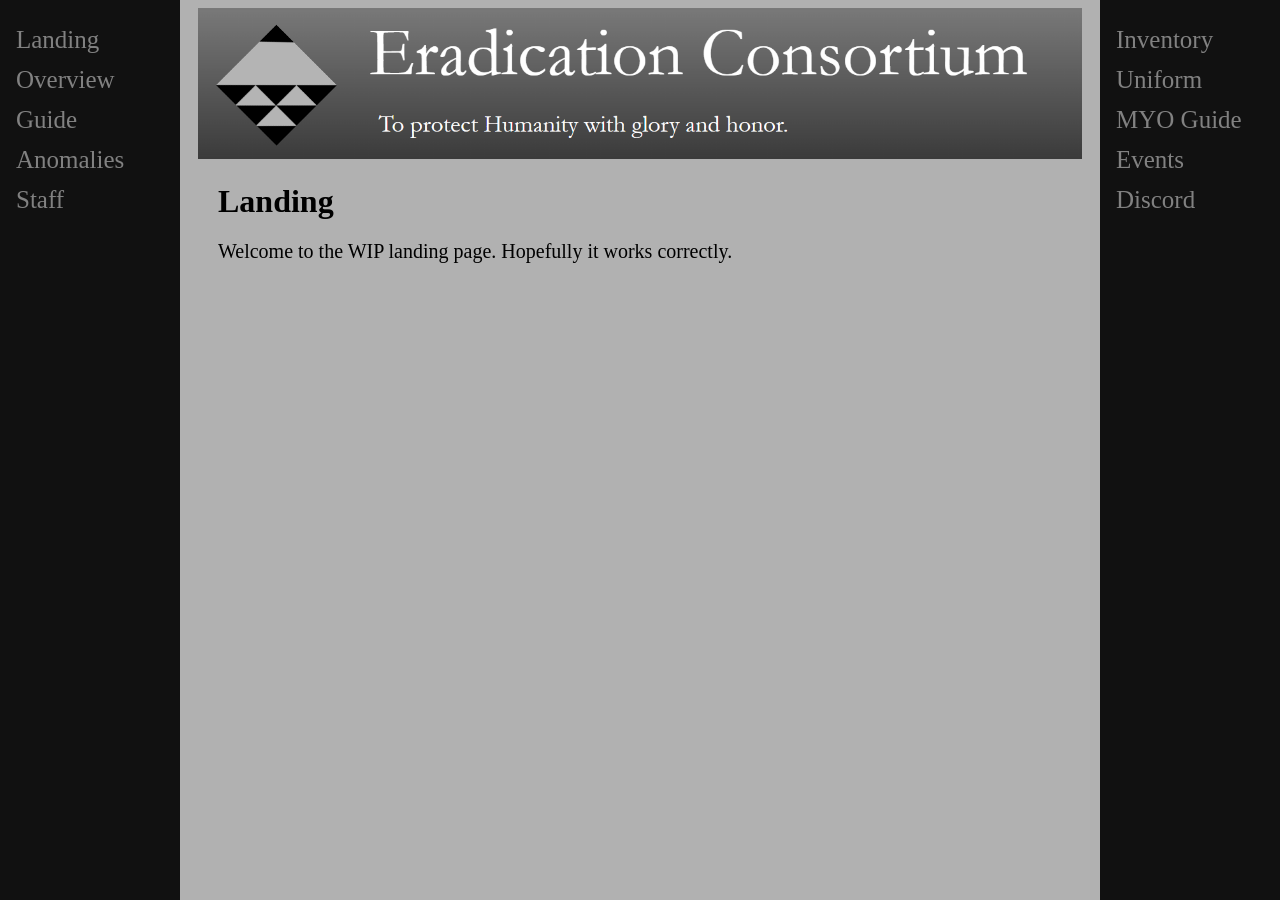
<file: index.html>
<!DOCTYPE html>
<html>
<head>
    <link rel="stylesheet" href="style.css">
    <meta charset="UTF-8">
    <title>Eradication Consortium - Landing</title>
</head>
<body>
    <!-- Side navigation -->
<div class="sidenav">
  <a href="index.html">Landing</a>
  <a href="overview.html">Overview</a>
  <a href="guide.html">Guide</a>
  <a href="anomalies.html">Anomalies</a>
  <a href="staff.html">Staff</a>
</div>
<div class="sidenav2">
  <a href="inventory.html">Inventory</a>
  <a href="uniform.html">Uniform</a>
  <a href="myoguide.html">MYO Guide</a>
  <a href="events.html">Events</a>
  <a href="discord.html">Discord</a>
</div>

<!-- Page content -->
<div class="main">
    <img src="ConsortiumHeader.png" alt="i have no idea what this is" width="1387" height="237">
    <h1 style="font-family: Garamond, serif; margin: 20px;">Landing</h1>
    <p style="font-family: Garamond, serif; margin: 20px; font-size: 20px;">
        Welcome to the WIP landing page. Hopefully it works correctly.
    </p>
</div>
</body>
</html>
</file>
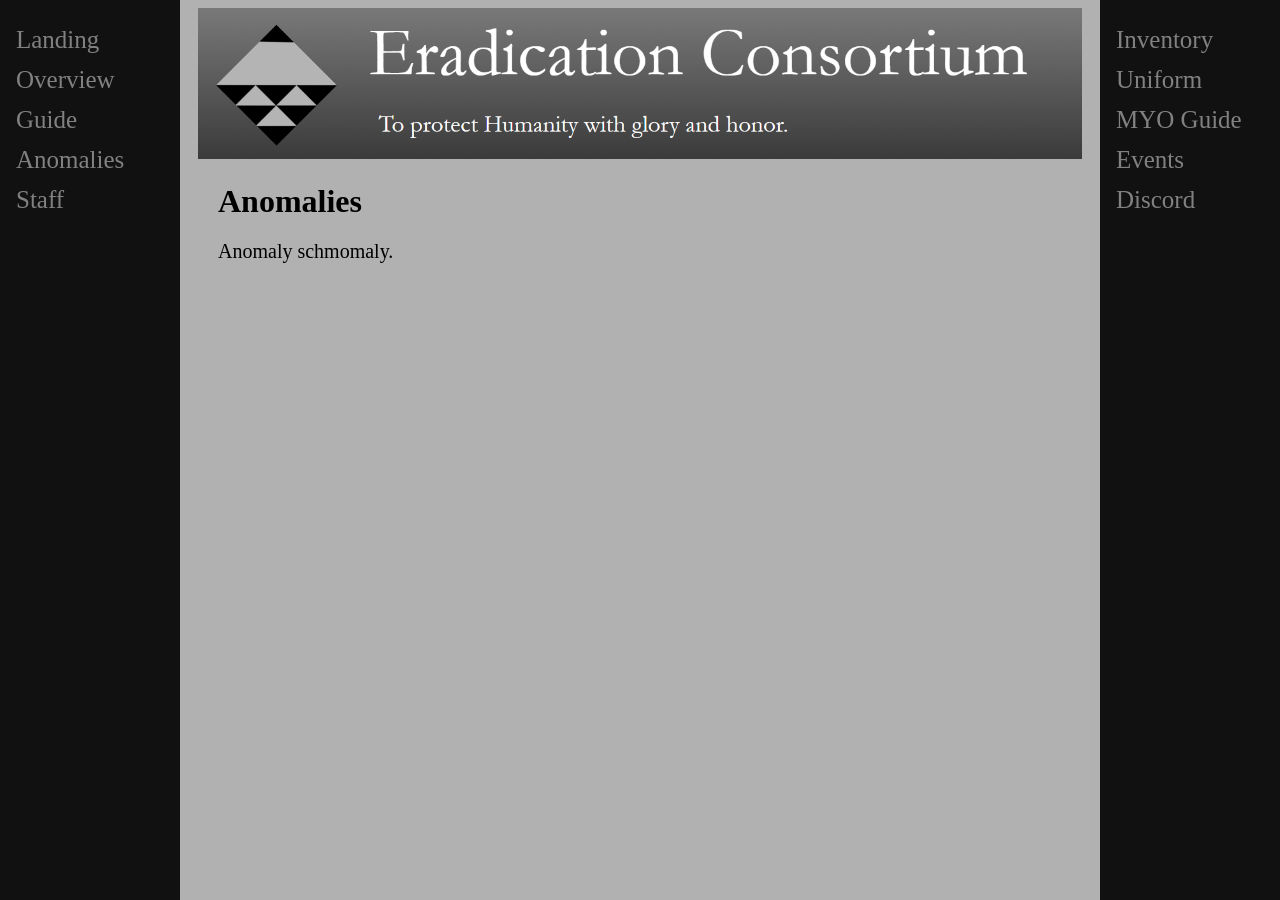
<file: anomalies.html>
<!DOCTYPE html>
<html>
<head>
    <link rel="stylesheet" href="style.css">
    <meta charset="UTF-8">
    <title>Eradication Consortium - Anomalies</title> <!-- Tab Title -->
</head>
<body>
    <!-- Side navigation -->
<div class="sidenav">
  <a href="index.html">Landing</a>
  <a href="overview.html">Overview</a>
  <a href="guide.html">Guide</a>
  <a href="anomalies.html">Anomalies</a>
  <a href="staff.html">Staff</a>
</div>
<div class="sidenav2">
  <a href="inventory.html">Inventory</a>
  <a href="uniform.html">Uniform</a>
  <a href="myoguide.html">MYO Guide</a>
  <a href="events.html">Events</a>
  <a href="discord.html">Discord</a>
</div>

<!-- Page content -->
<div class="main">
    <img src="ConsortiumHeader.png" alt="i have no idea what this is" width="1387" height="237"> <!-- Image Page Header -->
    <h1 style="font-family: Garamond, serif; margin: 20px;">Anomalies</h1> <!-- Paragraph Header -->
    <p style="font-family: Garamond, serif; margin: 20px; font-size: 20px;">
        
Anomaly schmomaly.
    </p>
</div>
</body>
</html>
</file>
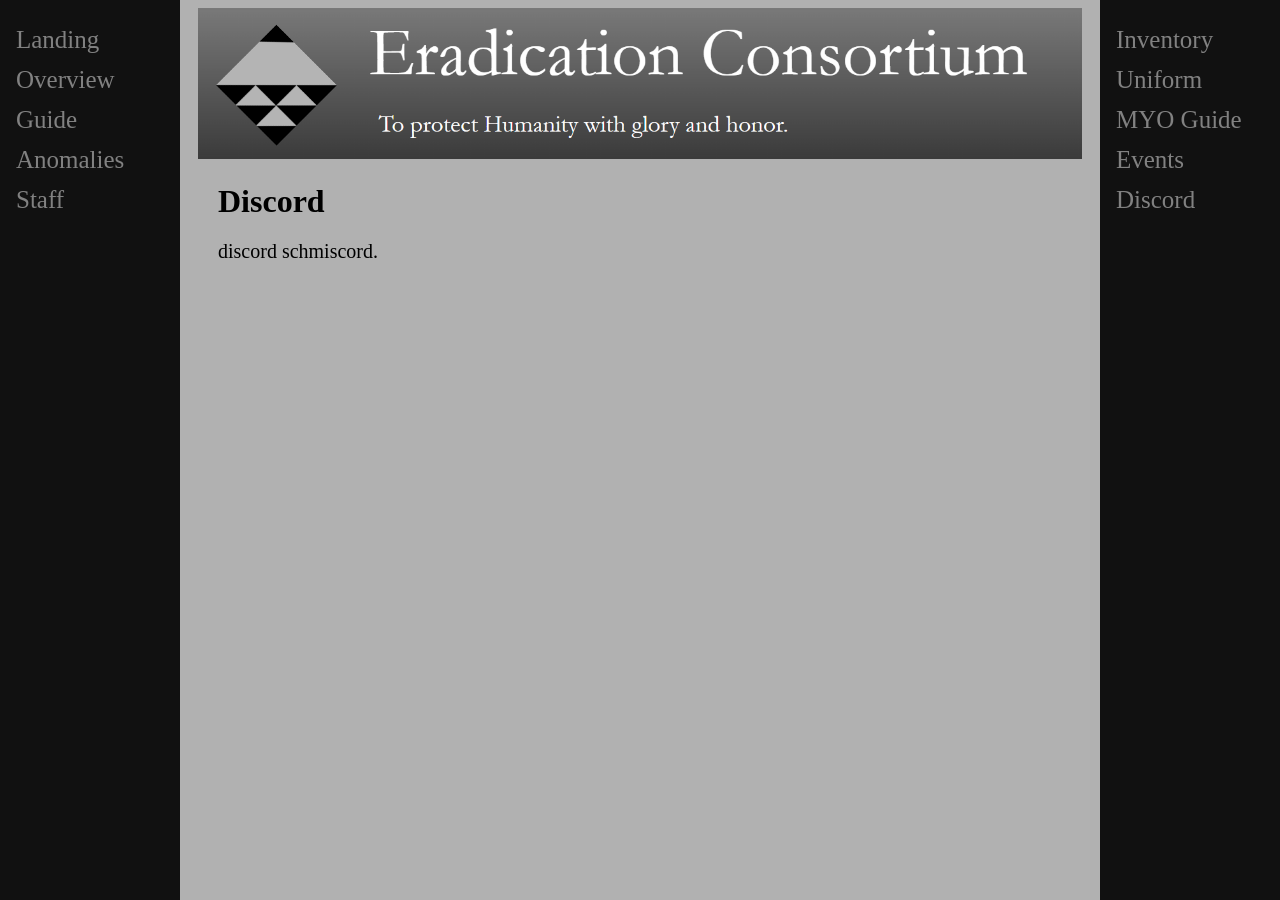
<file: discord.html>
<!DOCTYPE html>
<html>
<head>
    <link rel="stylesheet" href="style.css">
    <meta charset="UTF-8">
    <title>Eradication Consortium - Discord</title> <!-- Tab Title -->
</head>
<body>
    <!-- Side navigation -->
<div class="sidenav">
  <a href="index.html">Landing</a>
  <a href="overview.html">Overview</a>
  <a href="guide.html">Guide</a>
  <a href="anomalies.html">Anomalies</a>
  <a href="staff.html">Staff</a>
</div>
<div class="sidenav2">
  <a href="inventory.html">Inventory</a>
  <a href="uniform.html">Uniform</a>
  <a href="myoguide.html">MYO Guide</a>
  <a href="events.html">Events</a>
  <a href="discord.html">Discord</a>
</div>

<!-- Page content -->
<div class="main">
    <img src="ConsortiumHeader.png" alt="i have no idea what this is" width="1387" height="237"> <!-- Image Page Header -->
    <h1 style="font-family: Garamond, serif; margin: 20px;">Discord</h1> <!-- Paragraph Header -->
    <p style="font-family: Garamond, serif; margin: 20px; font-size: 20px;">
        discord schmiscord.
    </p>
</div>
</body>
</html>
</file>
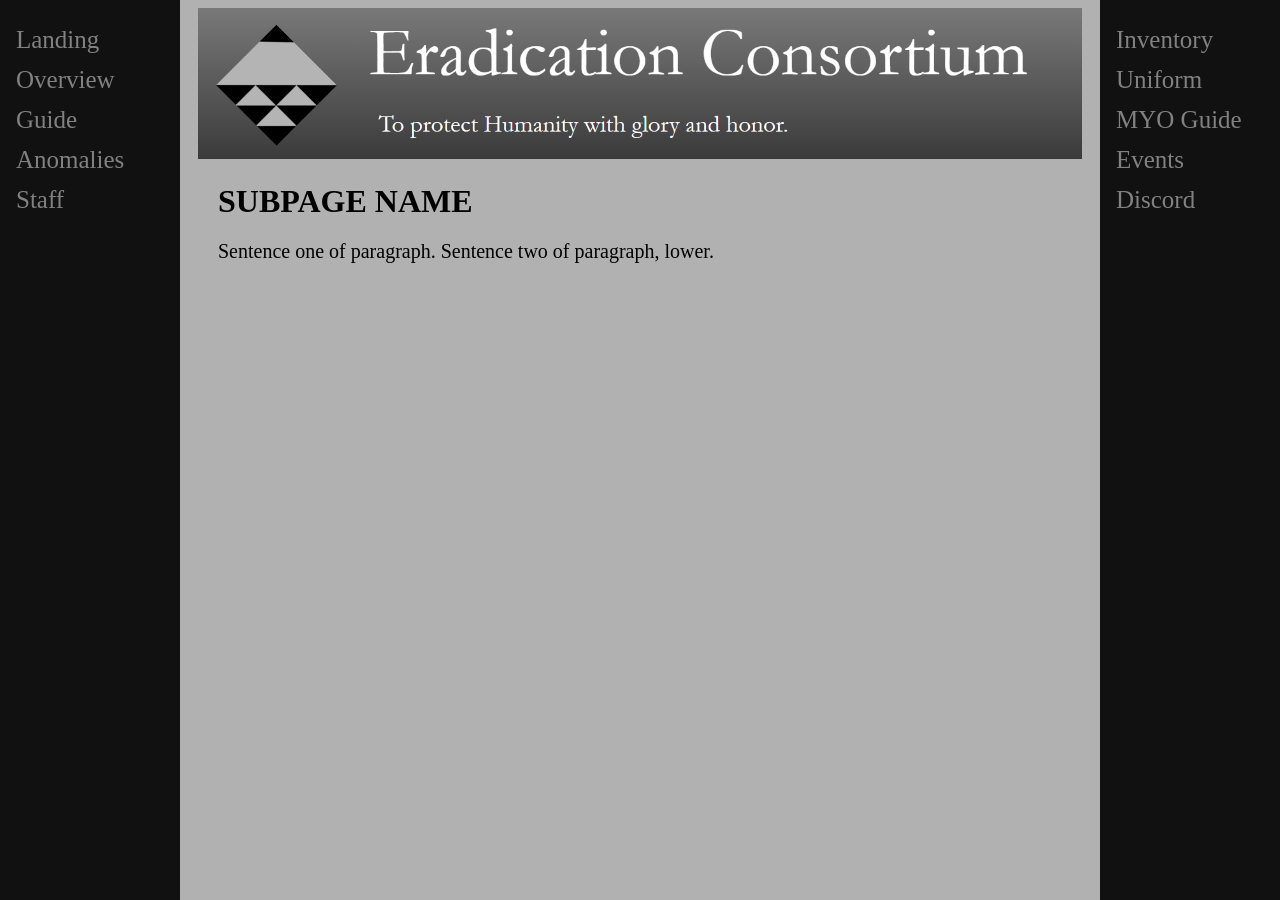
<file: essentials.html>
<!DOCTYPE html>
<html>
<head>
    <link rel="stylesheet" href="style.css">
    <meta charset="UTF-8">
    <title>Eradication Consortium - SUBPAGE NAME</title> <!-- Tab Title -->
</head>
<body>
    <!-- Side navigation -->
<div class="sidenav">
  <a href="index.html">Landing</a>
  <a href="overview.html">Overview</a>
  <a href="guide.html">Guide</a>
  <a href="anomalies.html">Anomalies</a>
  <a href="staff.html">Staff</a>
</div>
<div class="sidenav2">
  <a href="inventory.html">Inventory</a>
  <a href="uniform.html">Uniform</a>
  <a href="myoguide.html">MYO Guide</a>
  <a href="events.html">Events</a>
  <a href="discord.html">Discord</a>
</div>

<!-- Page content -->
<div class="main">
    <img src="ConsortiumHeader.png" alt="i have no idea what this is" width="1387" height="237"> <!-- Image Page Header -->
    <h1 style="font-family: Garamond, serif; margin: 20px;">SUBPAGE NAME</h1> <!-- Paragraph Header -->
    <p style="font-family: Garamond, serif; margin: 20px; font-size: 20px;">
        
Sentence one of paragraph.
Sentence two of paragraph, lower.
    </p>
</div>
</body>
</html>
</file>
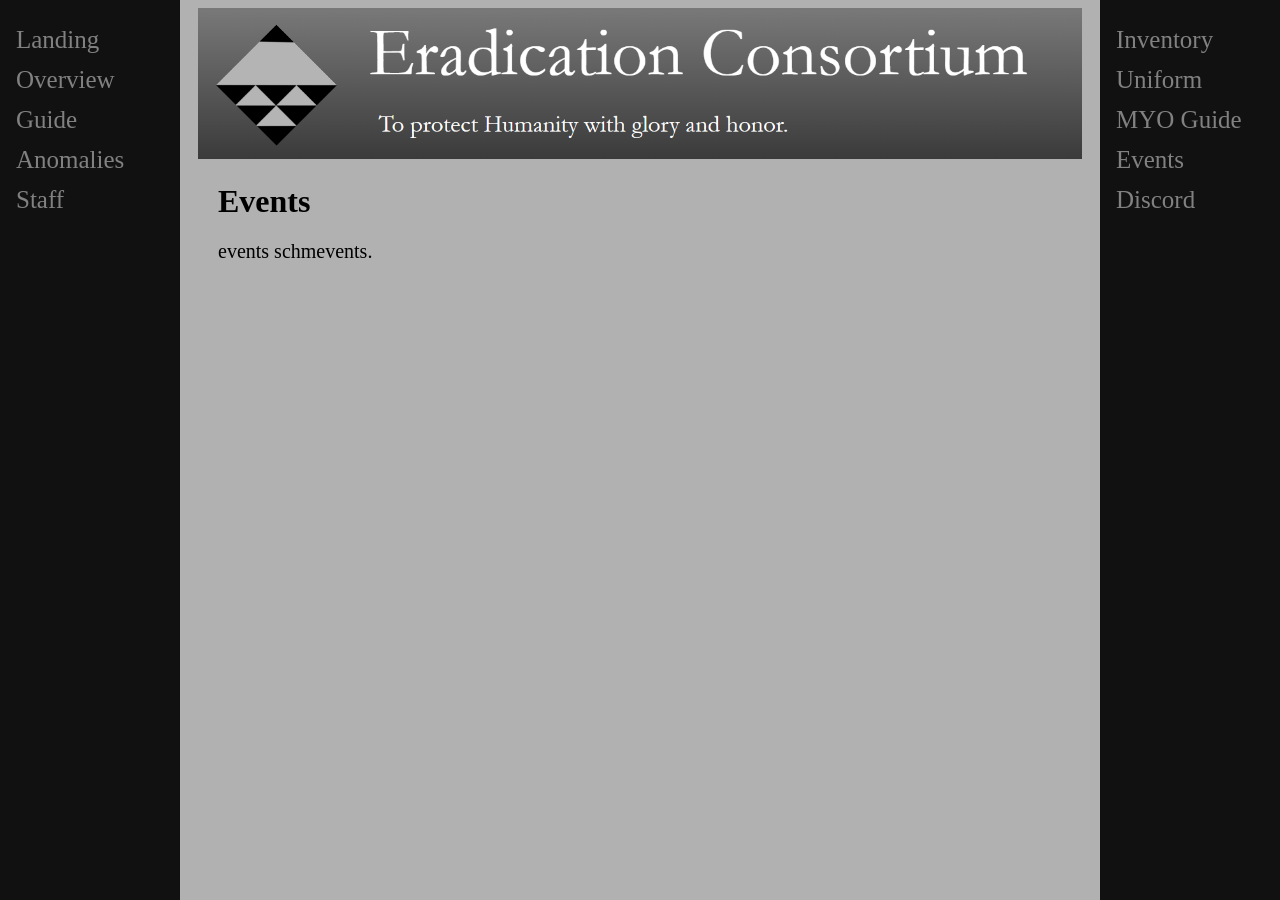
<file: events.html>
<!DOCTYPE html>
<html>
<head>
    <link rel="stylesheet" href="style.css">
    <meta charset="UTF-8">
    <title>Eradication Consortium - Events</title> <!-- Tab Title -->
</head>
<body>
    <!-- Side navigation -->
<div class="sidenav">
  <a href="index.html">Landing</a>
  <a href="overview.html">Overview</a>
  <a href="guide.html">Guide</a>
  <a href="anomalies.html">Anomalies</a>
  <a href="staff.html">Staff</a>
</div>
<div class="sidenav2">
  <a href="inventory.html">Inventory</a>
  <a href="uniform.html">Uniform</a>
  <a href="myoguide.html">MYO Guide</a>
  <a href="events.html">Events</a>
  <a href="discord.html">Discord</a>
</div>

<!-- Page content -->
<div class="main">
    <img src="ConsortiumHeader.png" alt="i have no idea what this is" width="1387" height="237"> <!-- Image Page Header -->
    <h1 style="font-family: Garamond, serif; margin: 20px;">Events</h1> <!-- Paragraph Header -->
    <p style="font-family: Garamond, serif; margin: 20px; font-size: 20px;">
        events schmevents.
    </p>
</div>
</body>
</html>
</file>
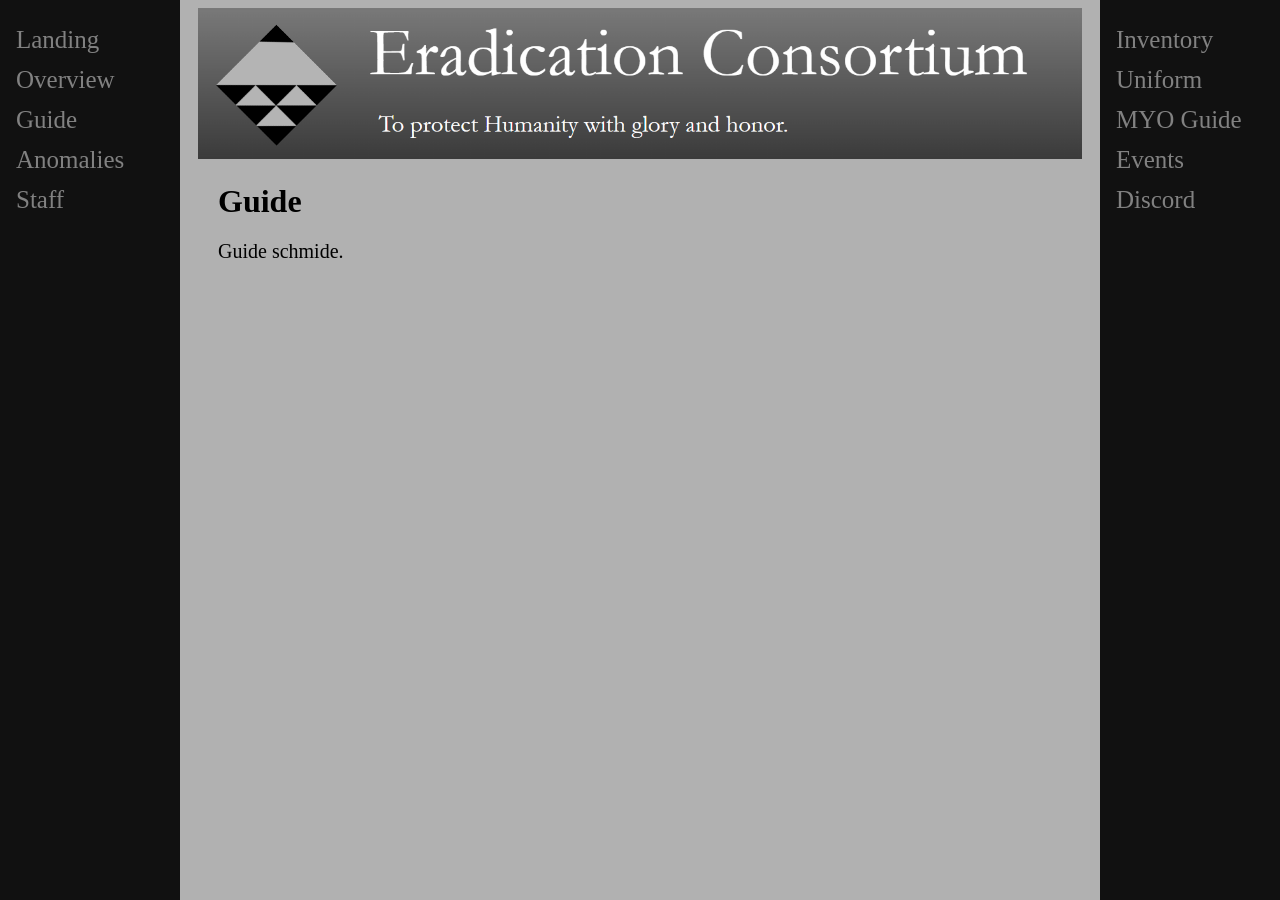
<file: guide.html>
<!DOCTYPE html>
<html>
<head>
    <link rel="stylesheet" href="style.css">
    <meta charset="UTF-8">
    <title>Eradication Consortium - Guide</title>
</head>
<body>
    <!-- Side navigation -->
<div class="sidenav">
  <a href="index.html">Landing</a>
  <a href="overview.html">Overview</a>
  <a href="guide.html">Guide</a>
  <a href="anomalies.html">Anomalies</a>
  <a href="staff.html">Staff</a>
</div>
<div class="sidenav2">
  <a href="inventory.html">Inventory</a>
  <a href="uniform.html">Uniform</a>
  <a href="myoguide.html">MYO Guide</a>
  <a href="events.html">Events</a>
  <a href="discord.html">Discord</a>
</div>

<!-- Page content -->
<div class="main">
    <img src="ConsortiumHeader.png" alt="i have no idea what this is" width="1387" height="237">
    <h1 style="font-family: Garamond, serif; margin: 20px;">Guide</h1>
    <p style="font-family: Garamond, serif; margin: 20px; font-size: 20px;">
        
Guide schmide.
    </p>
</div>
</body>
</html>
</file>
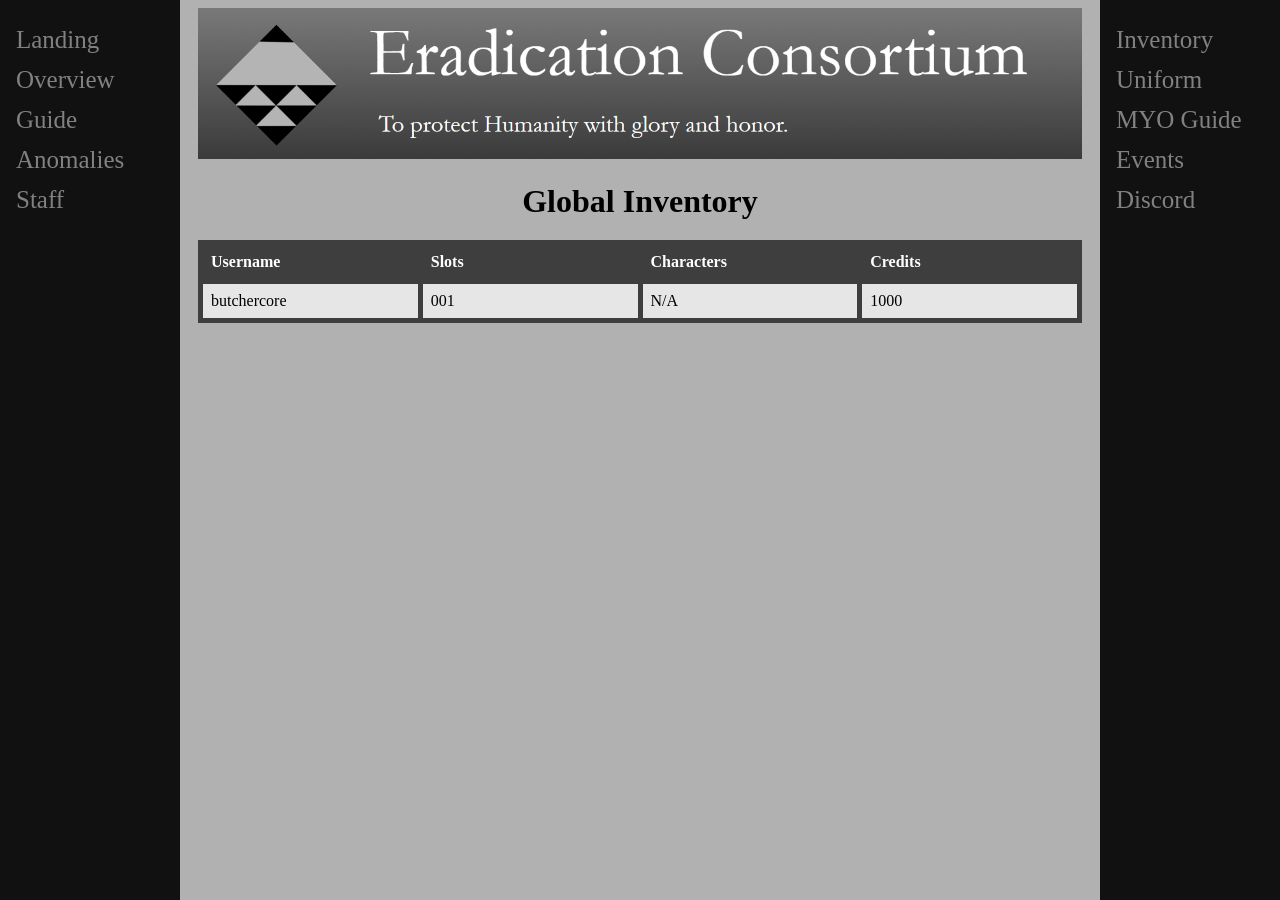
<file: inventory.html>
<!DOCTYPE html>
<html>
<head>
    <link rel="stylesheet" href="style.css">
    <meta charset="UTF-8">
    <title>Eradication Consortium - Inventory</title> <!-- Tab Title -->
    <style>
table {
  border-collapse: collapse;
  width: 100%;
  table-layout: fixed;
}

td, th {
  border: 5px solid rgb(62, 62, 62);
  text-align: left;
  padding: 8px;
}

tr:nth-child(1) {
  background-color: rgb(62, 62, 62);
}
tr:nth-child(n+2) {
  background-color: rgb(230, 230, 230);
}
</style>
</head>
<body>
    <!-- Side navigation -->
<div class="sidenav">
  <a href="index.html">Landing</a>
  <a href="overview.html">Overview</a>
  <a href="guide.html">Guide</a>
  <a href="anomalies.html">Anomalies</a>
  <a href="staff.html">Staff</a>
</div>
<div class="sidenav2">
  <a href="inventory.html">Inventory</a>
  <a href="uniform.html">Uniform</a>
  <a href="myoguide.html">MYO Guide</a>
  <a href="events.html">Events</a>
  <a href="discord.html">Discord</a>
</div>

<!-- Page content -->
<div class="main">
    <img src="ConsortiumHeader.png" alt="i have no idea what this is" width="1387" height="237"> <!-- Image Page Header -->
    <h1 style="font-family: Garamond, serif; margin: 20px; text-align: center;">Global Inventory</h1> <!-- Paragraph Header -->
    <p style="font-family: Garamond, serif; margin: 20px; font-size: 20px;">
<table>
  <tr>
    <th style="color:white;">Username</th>
    <th style="color:white;">Slots</th>
    <th style="color:white;">Characters</th>
    <th style="color:white;">Credits</th>
  </tr>
  <tr>
    <td>butchercore</td>
    <td>001</td>
    <td>N/A</td>
    <td>1000</td>
  </tr>
</table>
    </p>
</div>
</body>
</html>
</file>
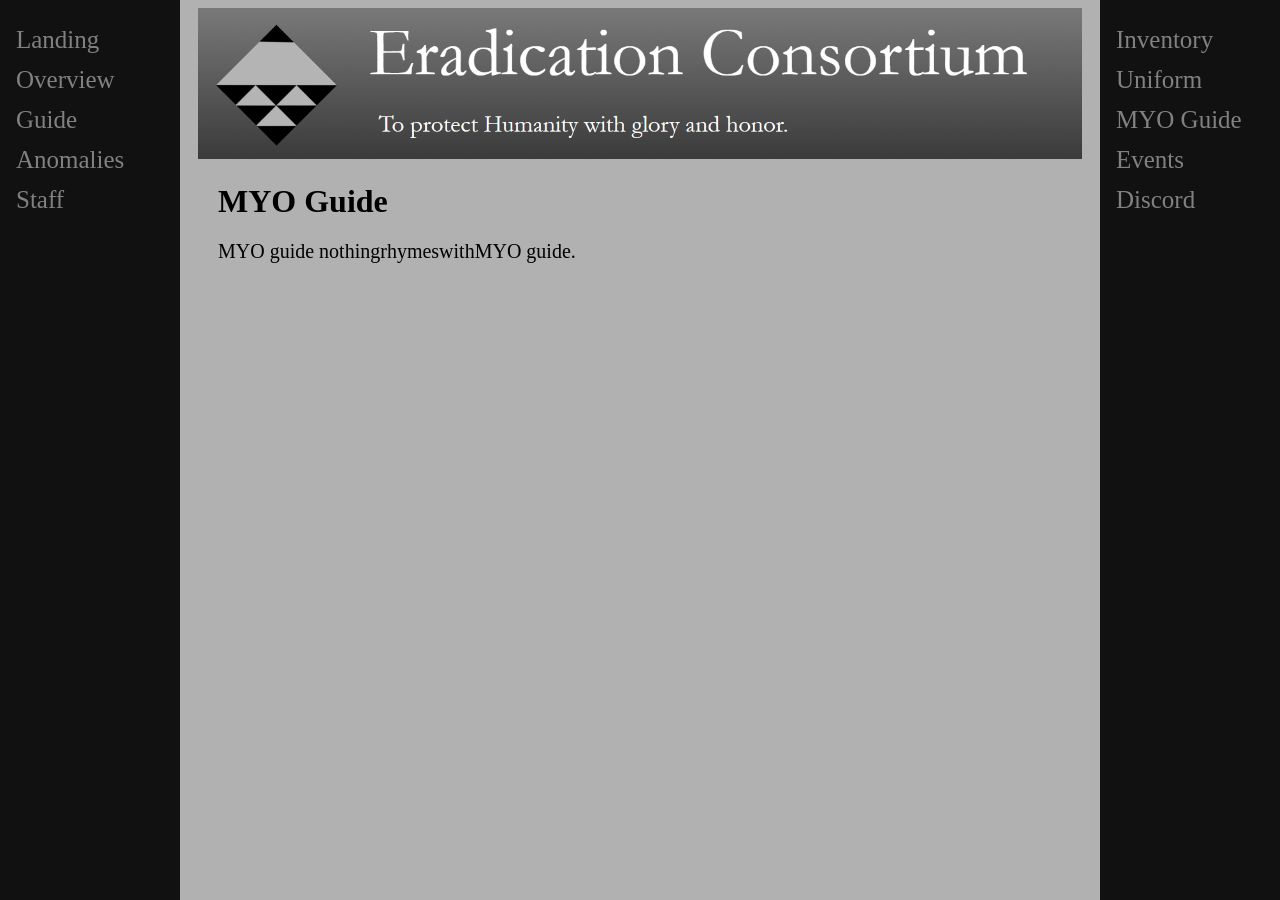
<file: myoguide.html>
<!DOCTYPE html>
<html>
<head>
    <link rel="stylesheet" href="style.css">
    <meta charset="UTF-8">
    <title>Eradication Consortium - MYO Guide</title> <!-- Tab Title -->
</head>
<body>
    <!-- Side navigation -->
<div class="sidenav">
  <a href="index.html">Landing</a>
  <a href="overview.html">Overview</a>
  <a href="guide.html">Guide</a>
  <a href="anomalies.html">Anomalies</a>
  <a href="staff.html">Staff</a>
</div>
<div class="sidenav2">
  <a href="inventory.html">Inventory</a>
  <a href="uniform.html">Uniform</a>
  <a href="myoguide.html">MYO Guide</a>
  <a href="events.html">Events</a>
  <a href="discord.html">Discord</a>
</div>

<!-- Page content -->
<div class="main">
    <img src="ConsortiumHeader.png" alt="i have no idea what this is" width="1387" height="237"> <!-- Image Page Header -->
    <h1 style="font-family: Garamond, serif; margin: 20px;">MYO Guide</h1> <!-- Paragraph Header -->
    <p style="font-family: Garamond, serif; margin: 20px; font-size: 20px;">
        MYO guide nothingrhymeswithMYO guide.
    </p>
</div>
</body>
</html>
</file>
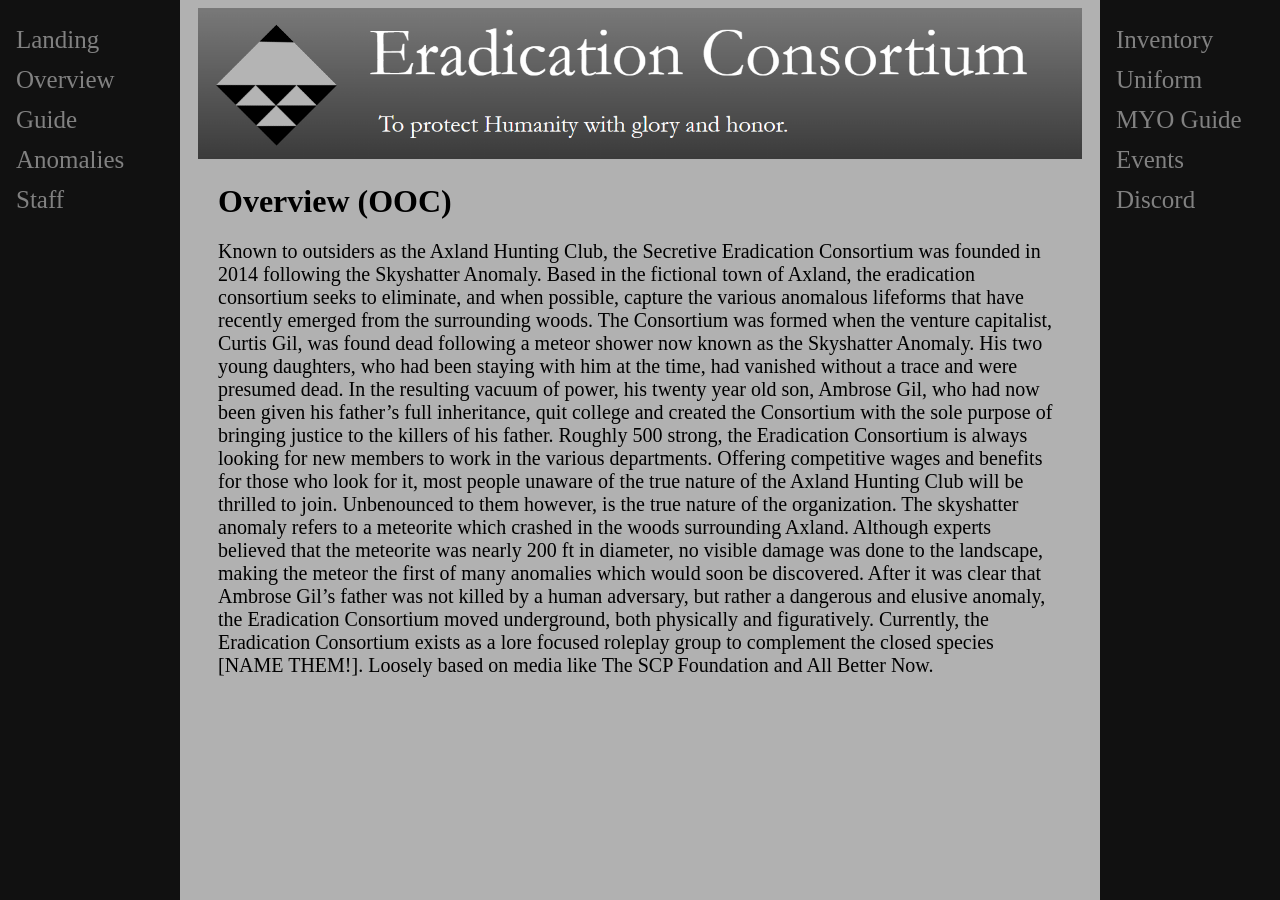
<file: overview.html>
<!DOCTYPE html>
<html>
<head>
    <link rel="stylesheet" href="style.css">
    <meta charset="UTF-8">
    <title>Eradication Consortium - Overview</title>
</head>
<body>
    <!-- Side navigation -->
<div class="sidenav">
  <a href="index.html">Landing</a>
  <a href="overview.html">Overview</a>
  <a href="guide.html">Guide</a>
  <a href="anomalies.html">Anomalies</a>
  <a href="staff.html">Staff</a>
</div>
<div class="sidenav2">
  <a href="inventory.html">Inventory</a>
  <a href="uniform.html">Uniform</a>
  <a href="myoguide.html">MYO Guide</a>
  <a href="events.html">Events</a>
  <a href="discord.html">Discord</a>
</div>

<!-- Page content -->
<div class="main">
    <img src="ConsortiumHeader.png" alt="i have no idea what this is" width="1387" height="237">
    <h1 style="font-family: Garamond, serif; margin: 20px;">Overview (OOC)</h1>
    <p style="font-family: Garamond, serif; margin: 20px; font-size: 20px;">
        
        Known to outsiders as the Axland Hunting Club, the Secretive Eradication Consortium was founded in 2014 following the Skyshatter Anomaly. Based in the fictional town of Axland, the eradication consortium seeks to eliminate, and when possible, capture the various anomalous lifeforms that have recently emerged from the surrounding woods.

The Consortium was formed when the venture capitalist, Curtis Gil, was found dead following a meteor shower now known as the Skyshatter Anomaly. His two young daughters, who had been staying with him at the time, had vanished without a trace and were presumed dead. In the resulting vacuum of power, his twenty year old son, Ambrose Gil, who had now been given his father’s full inheritance, quit college and created the Consortium with the sole purpose of bringing justice to the killers of his father. 

Roughly 500 strong, the Eradication Consortium is always looking for new members to work in the various departments. Offering competitive wages and benefits for those who look for it, most people unaware of the true nature of the Axland Hunting Club will be thrilled to join. Unbenounced to them however, is the true nature of the organization. 

The skyshatter anomaly refers to a meteorite which crashed in the woods surrounding Axland. Although experts believed that the meteorite was nearly 200 ft in diameter, no visible damage was done to the landscape, making the meteor the first of many anomalies which would soon be discovered. 

After it was clear that Ambrose Gil’s father was not killed by a human adversary, but rather a dangerous and elusive anomaly, the Eradication Consortium moved underground, both physically and figuratively.  

Currently, the Eradication Consortium exists as a lore focused roleplay group to complement the closed species [NAME THEM!]. Loosely based on media like The SCP Foundation and All Better Now.

    </p>
</div>
</body>
</html>
</file>
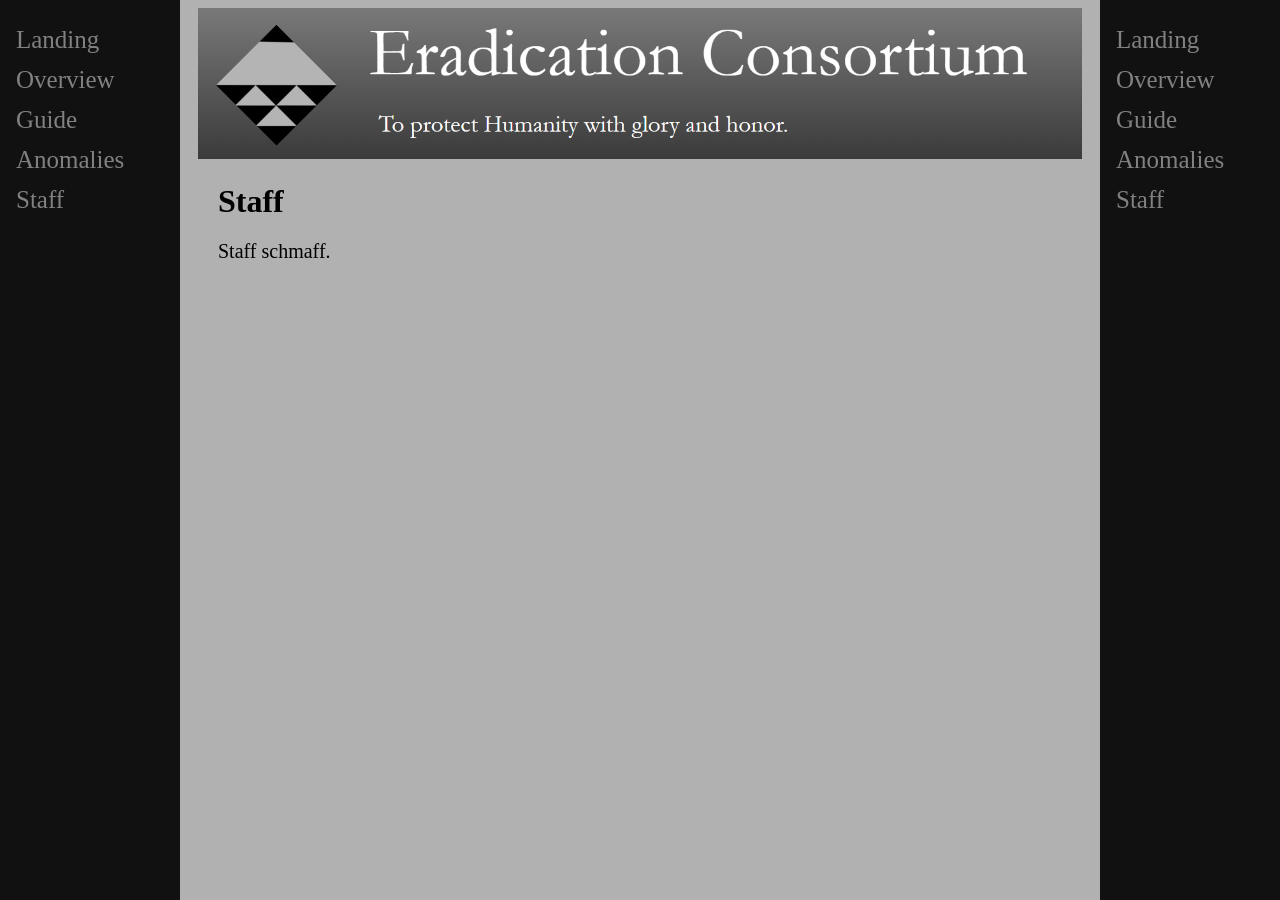
<file: staff.html>
<!DOCTYPE html>
<html>
<head>
    <link rel="stylesheet" href="style.css">
    <meta charset="UTF-8">
    <title>Eradication Consortium - Staff</title> <!-- Tab Title -->
</head>
<body>
    <!-- Side navigation -->
<div class="sidenav">
  <a href="index.html">Landing</a>
  <a href="overview.html">Overview</a>
  <a href="guide.html">Guide</a>
  <a href="anomalies.html">Anomalies</a>
  <a href="staff.html">Staff</a>
</div>
<div class="sidenav2">
  <a href="index.html">Landing</a>
  <a href="overview.html">Overview</a>
  <a href="guide.html">Guide</a>
  <a href="anomalies.html">Anomalies</a>
  <a href="staff.html">Staff</a>
</div>

<!-- Page content -->
<div class="main">
    <img src="ConsortiumHeader.png" alt="i have no idea what this is" width="1387" height="237"> <!-- Image Page Header -->
    <h1 style="font-family: Garamond, serif; margin: 20px;">Staff</h1> <!-- Paragraph Header -->
    <p style="font-family: Garamond, serif; margin: 20px; font-size: 20px;">
        
Staff schmaff.
    </p>
</div>
</body>
</html>
</file>
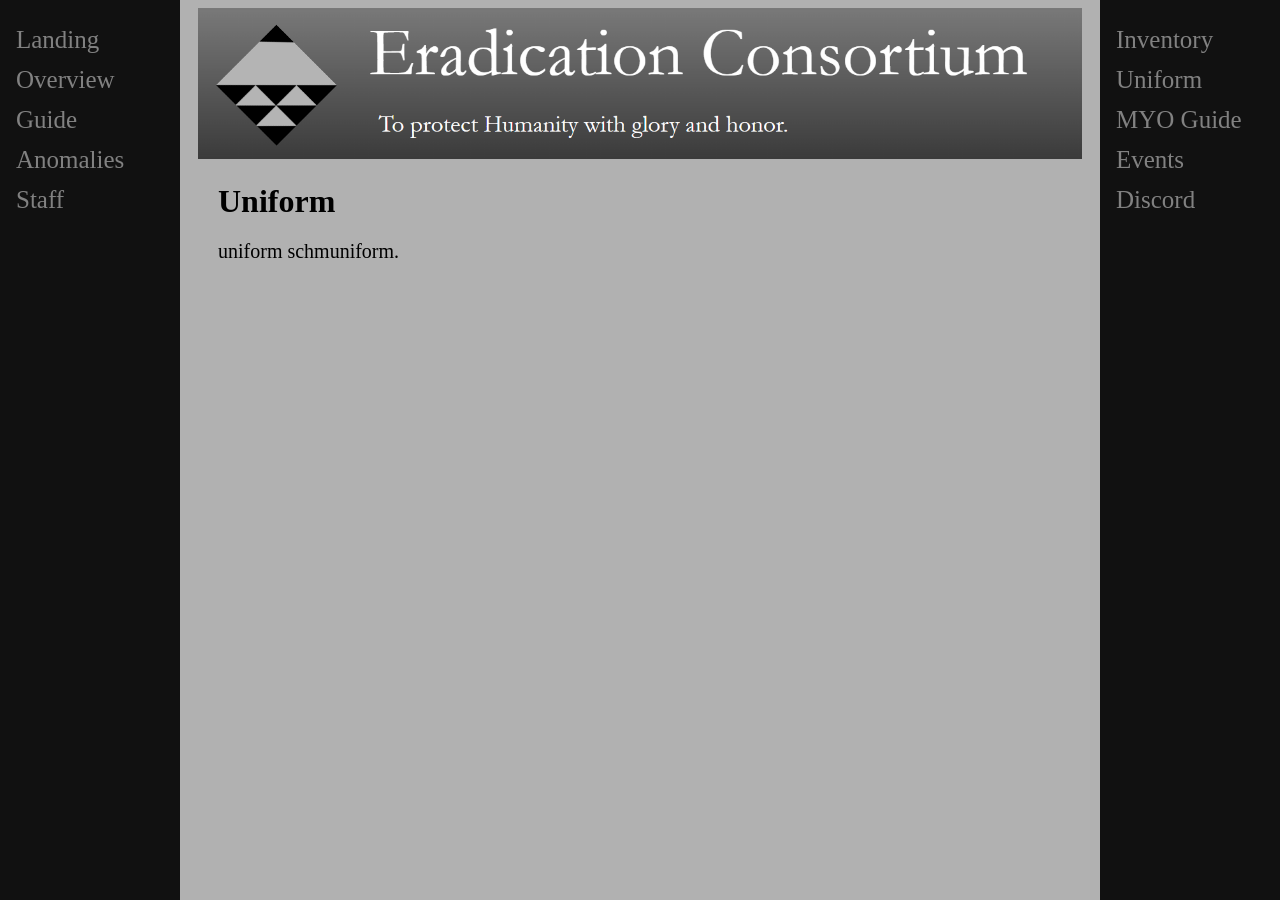
<file: uniform.html>
<!DOCTYPE html>
<html>
<head>
    <link rel="stylesheet" href="style.css">
    <meta charset="UTF-8">
    <title>Eradication Consortium - Uniform</title> <!-- Tab Title -->
</head>
<body>
    <!-- Side navigation -->
<div class="sidenav">
  <a href="index.html">Landing</a>
  <a href="overview.html">Overview</a>
  <a href="guide.html">Guide</a>
  <a href="anomalies.html">Anomalies</a>
  <a href="staff.html">Staff</a>
</div>
<div class="sidenav2">
  <a href="inventory.html">Inventory</a>
  <a href="uniform.html">Uniform</a>
  <a href="myoguide.html">MYO Guide</a>
  <a href="events.html">Events</a>
  <a href="discord.html">Discord</a>
</div>

<!-- Page content -->
<div class="main">
    <img src="ConsortiumHeader.png" alt="i have no idea what this is" width="1387" height="237"> <!-- Image Page Header -->
    <h1 style="font-family: Garamond, serif; margin: 20px;">Uniform</h1> <!-- Paragraph Header -->
    <p style="font-family: Garamond, serif; margin: 20px; font-size: 20px;">     
uniform schmuniform.
    </p>
</div>
</body>
</html>
</file>
<file: style.css>
body {
  background-color: rgb(177, 177, 177);
  font-family: "Garamond", "EB Garamond", "Times New Roman", serif, "cinzel";
}
img {
  width: 100%;
  height: auto;
}
.center-text {
  text-align: center;
}
/* The LEFT sidebar menu */
.sidenav {
  height: 100%; /* Full-height: remove this if you want "auto" height */
  width: 180px; /* Set the width of the sidebar */
  position: fixed; /* Fixed Sidebar (stay in place on scroll) */
  z-index: 1; /* Stay on top */
  top: 0; /* Stay at the top */
  left: 0;
  background-color: #111; /* Black */
  overflow-x: hidden; /* Disable horizontal scroll */
  padding-top: 20px;
}

/* The navigation menu links */
.sidenav a {
  padding: 6px 8px 6px 16px;
  text-decoration: none;
  font-size: 25px;
  color: #818181;
  display: block;
}

/* When you mouse over the navigation links, change their color */
.sidenav a:hover {
  color: #f1f1f1;
}

/* On smaller screens, where height is less than 450px, change the style of the sidebar (less padding and a smaller font size) */
@media screen and (max-height: 450px) {
  .sidenav {padding-top: 15px;}
  .sidenav a {font-size: 18px;}
}

/* The RIGHT menu */
.sidenav2 {
  height: 100%;
  width: 180px;
  position: fixed;
  z-index: 1;
  top: 0;
  right: 0; /* CHANGED: Moved from left: 0 to right: 0 */
  background-color: #111;
  overflow-x: hidden;
  padding-top: 20px;
}

/* The navigation menu links */
.sidenav2 a {
  padding: 6px 8px 6px 16px;
  text-decoration: none;
  font-size: 25px;
  color: #818181;
  display: block;
}

/* When you mouse over the navigation links, change their color */
.sidenav2 a:hover {
  color: #f1f1f1;
}

/* Style page content */
.main {
  margin-right: 180px; /* CHANGED: Changed margin-left to margin-right */
  margin-left: 180px;  /* Ensure left margin is reset if needed */
  padding: 0px 10px;
}

/* On smaller screens, where height is less than 450px */
@media screen and (max-height: 450px) {
  .sidenav {padding-top: 15px;}
  .sidenav a {font-size: 18px;}
}
</file>
